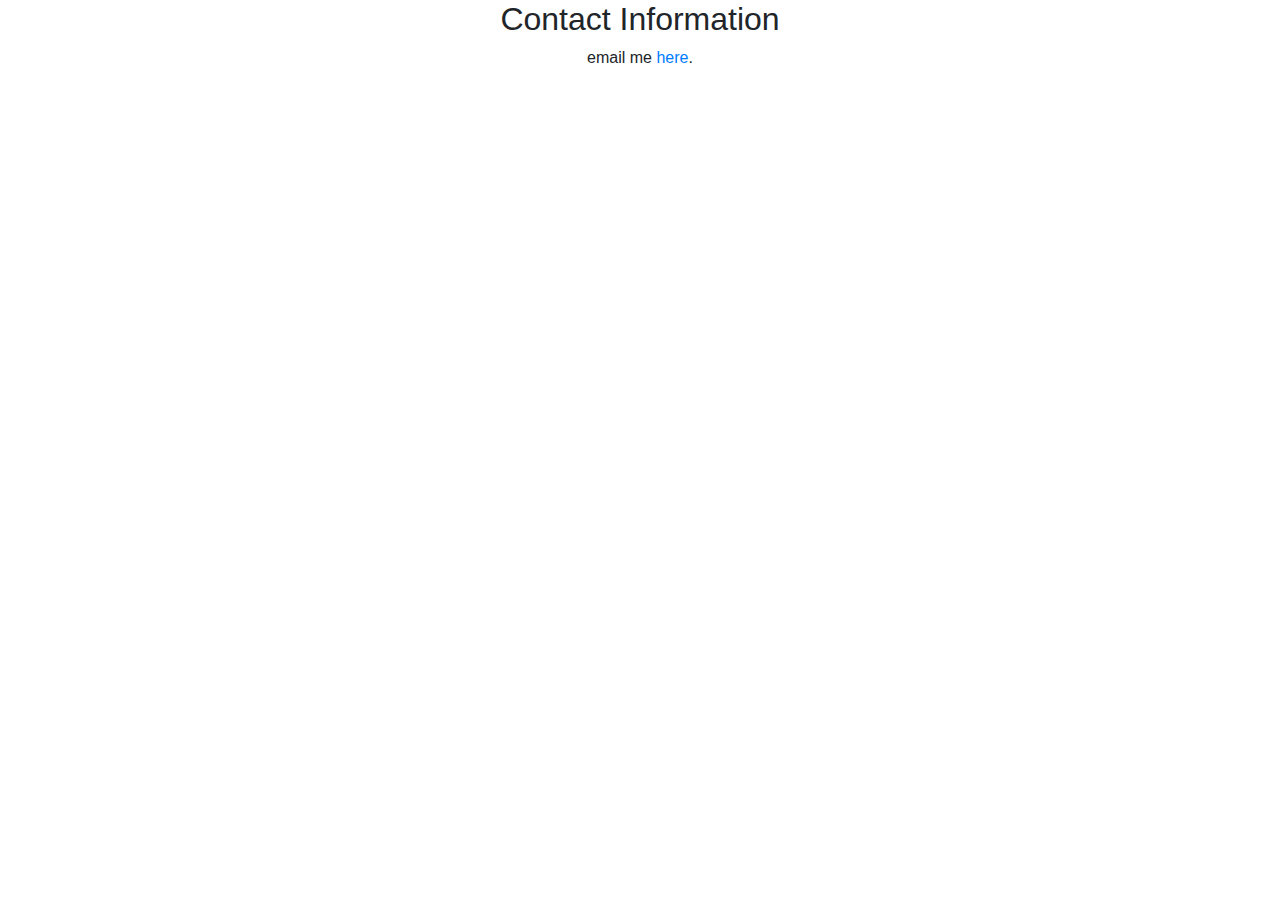
<file: contact.html>
<!DOCTYPE html>
<html lang="en-us">

<head>
    
    <!-- Required meta tags -->
<meta charset="utf-8">
<meta name="viewport" content="width=device-width, initial-scale=1, shrink-to-fit=no">

<!-- Bootstrap CSS -->
<link rel="stylesheet" href="https://stackpath.bootstrapcdn.com/bootstrap/4.4.1/css/bootstrap.min.css" integrity="sha384-Vkoo8x4CGsO3+Hhxv8T/Q5PaXtkKtu6ug5TOeNV6gBiFeWPGFN9MuhOf23Q9Ifjh" crossorigin="anonymous">
</head>

<body> 
    <div class="container">
        <div style="text-align:center">
          <h2>Contact Information</h2>
          <p>email me <a href="mailto:modrockerphotography@icloud.com">here</a>.</p>   
          
          <a href="https://www.facebook.com/michael.passman.75TrekBicycle"
          id="footerFacebookLink"
          class="contained social-icon facebook  inline-block "
          title="Facebook"

          
           class="social-icon facebook"
           
           target="_blank" rel="noopener"
      
</body>
  </html>
</file>
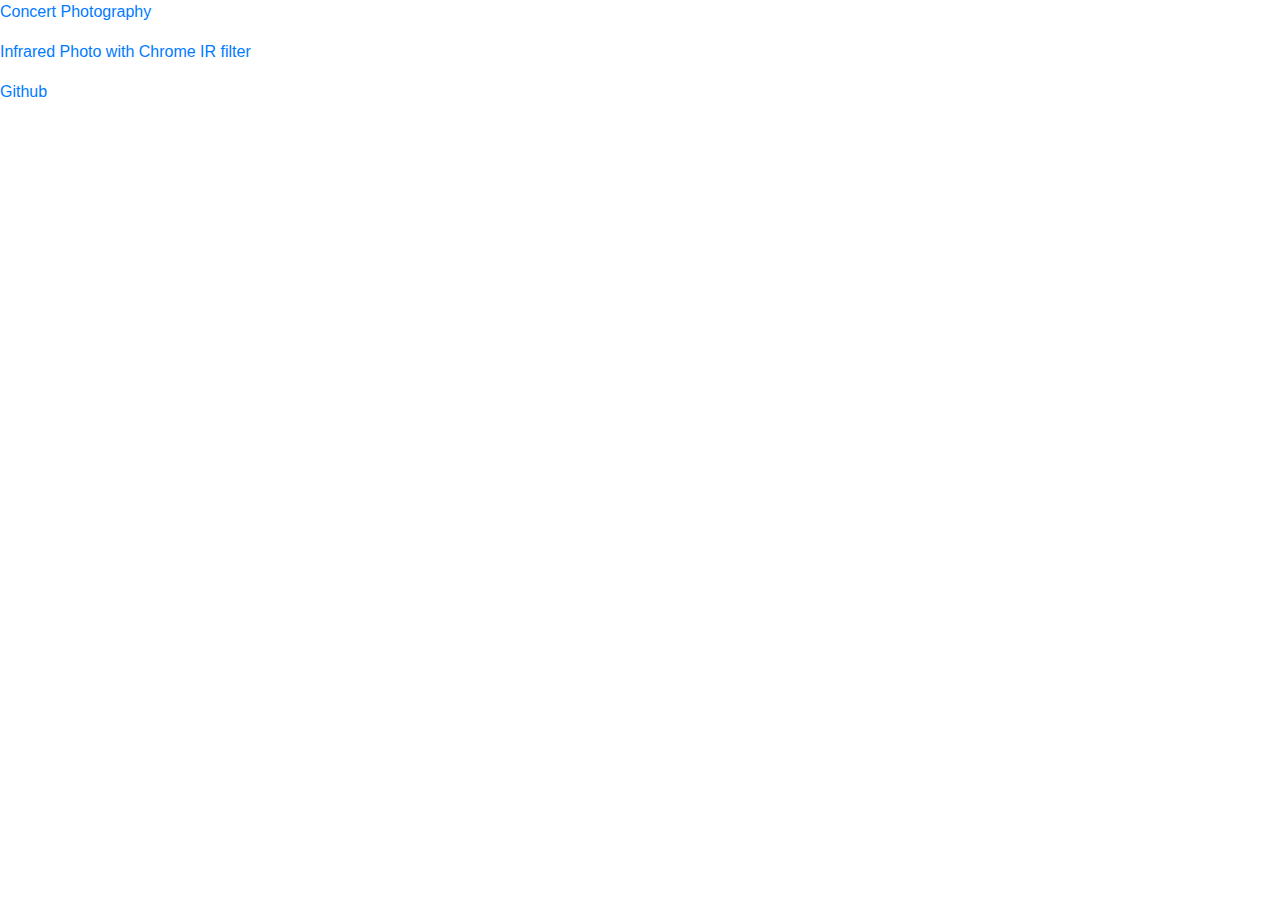
<file: portfolio.html>
<!DOCTYPE html>
<html lang="en-us">

<head>
    
    <!-- Required meta tags -->
<meta charset="utf-8">
<meta name="viewport" content="width=device-width, initial-scale=1, shrink-to-fit=no">

<!-- Bootstrap CSS -->
<link rel="stylesheet" href="https://stackpath.bootstrapcdn.com/bootstrap/4.4.1/css/bootstrap.min.css" integrity="sha384-Vkoo8x4CGsO3+Hhxv8T/Q5PaXtkKtu6ug5TOeNV6gBiFeWPGFN9MuhOf23Q9Ifjh" crossorigin="anonymous">
</head>

<body>
    <p><a href="https://www.facebook.com/paisleyumbrella1">Concert Photography</a></p>
    <p><a href="https://www.facebook.com/photo.php?fbid=10219340667978855&set=a.1027363935772&type=3&eid=ARBiEPM43q3-iwAFfpHf4pZbfIckkdarmc32y94iqOVqhjjAcm-xHXlVThAyGCQCb1kRQOo_UkU1T6yg">Infrared Photo with Chrome IR filter</a></p>
    <p><a href="https://github.com/mpassman">Github</a></p>

</body>
</file>
